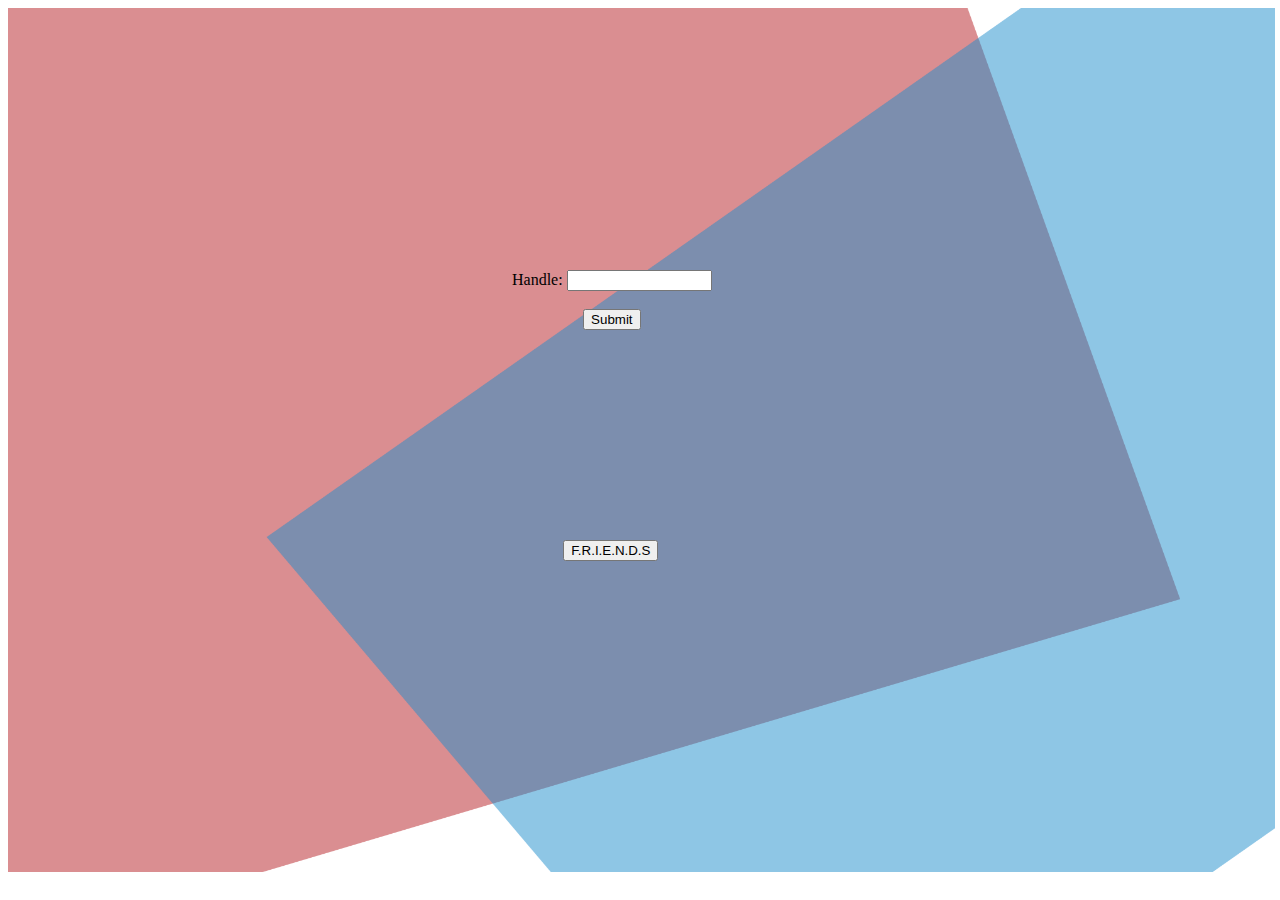
<file: index.html>
<!DOCTYPE html>

<html>

    <head>
    
        <title id="webpageTitle">
            
            
            
        </title>
        
        <link rel="stylesheet" type="text/css" href="style/style.css">
        
    </head>

    <body>
        
        <center>

            <div class="backdrop">

                <div class="backdropRed">

                    <img class="backdropRedimage" src="assets/red.png" height="100%" width="100%">

                </div>

                <div class="backdropBlue">

                    <img class="backdropBlueimage" src="assets/blue.png" height="100%" width="100%">

                </div>

            </div>
            
        </center>
        
        <center>
            
            <div class="form">
                
                <form>

                    <label>Handle:</label>
                    <input type="text" name="Handle" id="handle" size="15">
                    <br><br>
                    
                </form>
                
                <input type="button" value="Submit" onclick="Nextone()">
                
            </div>
            
        </center>
        
        <center>
            
            <div class="button">
                
                <button type="friendsButton" onclick="TheoneWiththeFriends()">
                
                    F.R.I.E.N.D.S
                
                </button>
                
            </div>
            
        </center>
    
    </body> 
    
    <script src="script/script.js"></script>
            
</html>
</file>
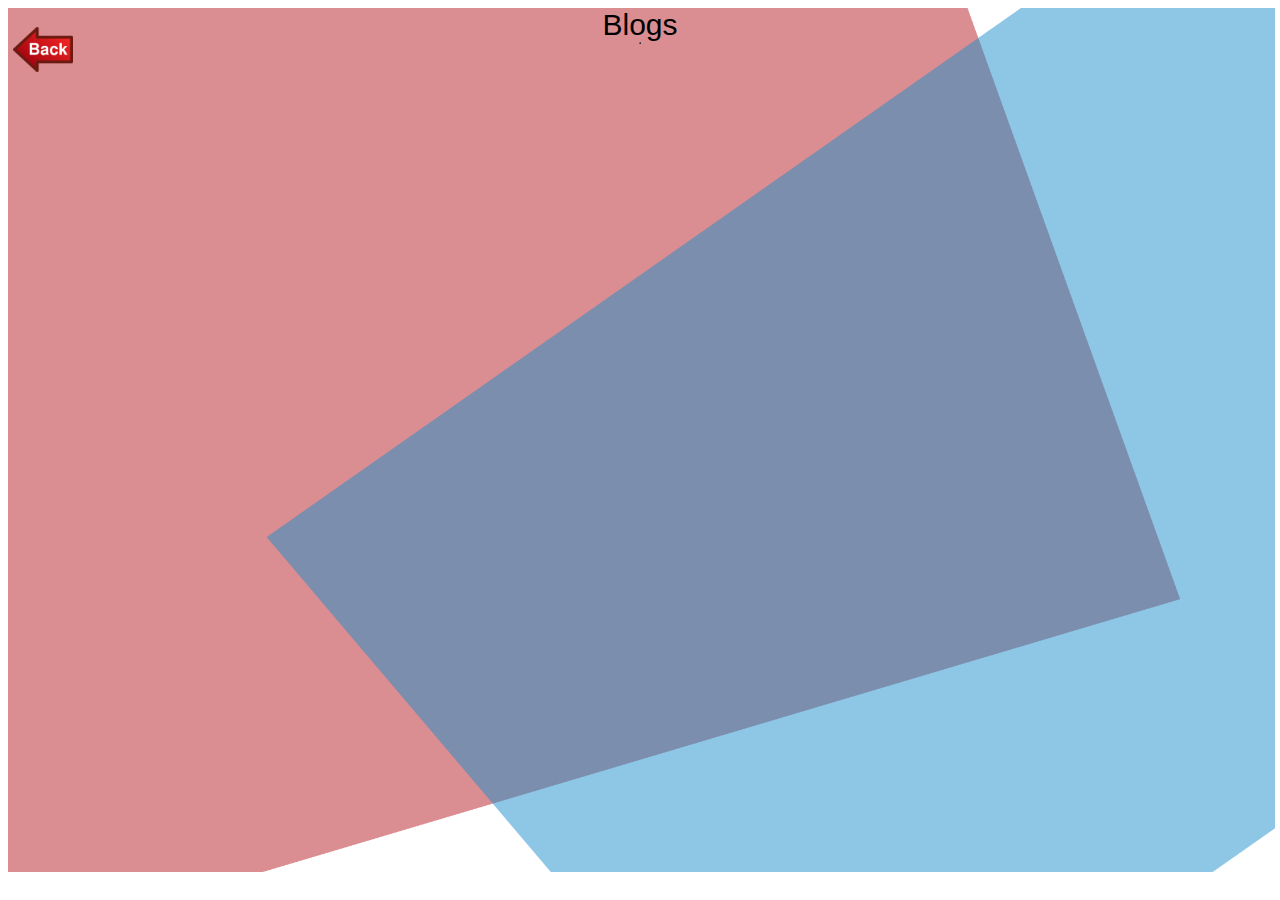
<file: blog.html>
<!DOCTYPE html>

<html>

    <head>
    
        <title id="webpageTitle">
            
            
            
        </title>
        
        <link rel="stylesheet" type="text/css" href="style/blogstyle.css">
        
    </head>

    <body>
        
        <center>

            <div class="backdrop">

                <div class="backdropRed">

                    <img class="backdropRedimage" src="assets/red.png" height="100%" width="100%">

                </div>

                <div class="backdropBlue">

                    <img class="backdropBlueimage" src="assets/blue.png" height="100%" width="100%">

                </div>

            </div>
            
        </center>
        
        <Center>
                
            <div class="heading">
        
                Blogs
            
            </div>
        
        </Center>
        
        <center>
            
            <div class="tableDiv">
            
                <table id="blogTable" border="1">
            
            
        
                </table>
            
            </div>
        
        </center>
        
        <div class="backButton">
        
            <a href="portfolio.html">
                
                <img src="assets/back.png" height="100%" width="100%">
                
            </a>
            
        </div>
    
    </body> 
    
    <script src="script/blogscsript.js"></script>
            
</html>
</file>
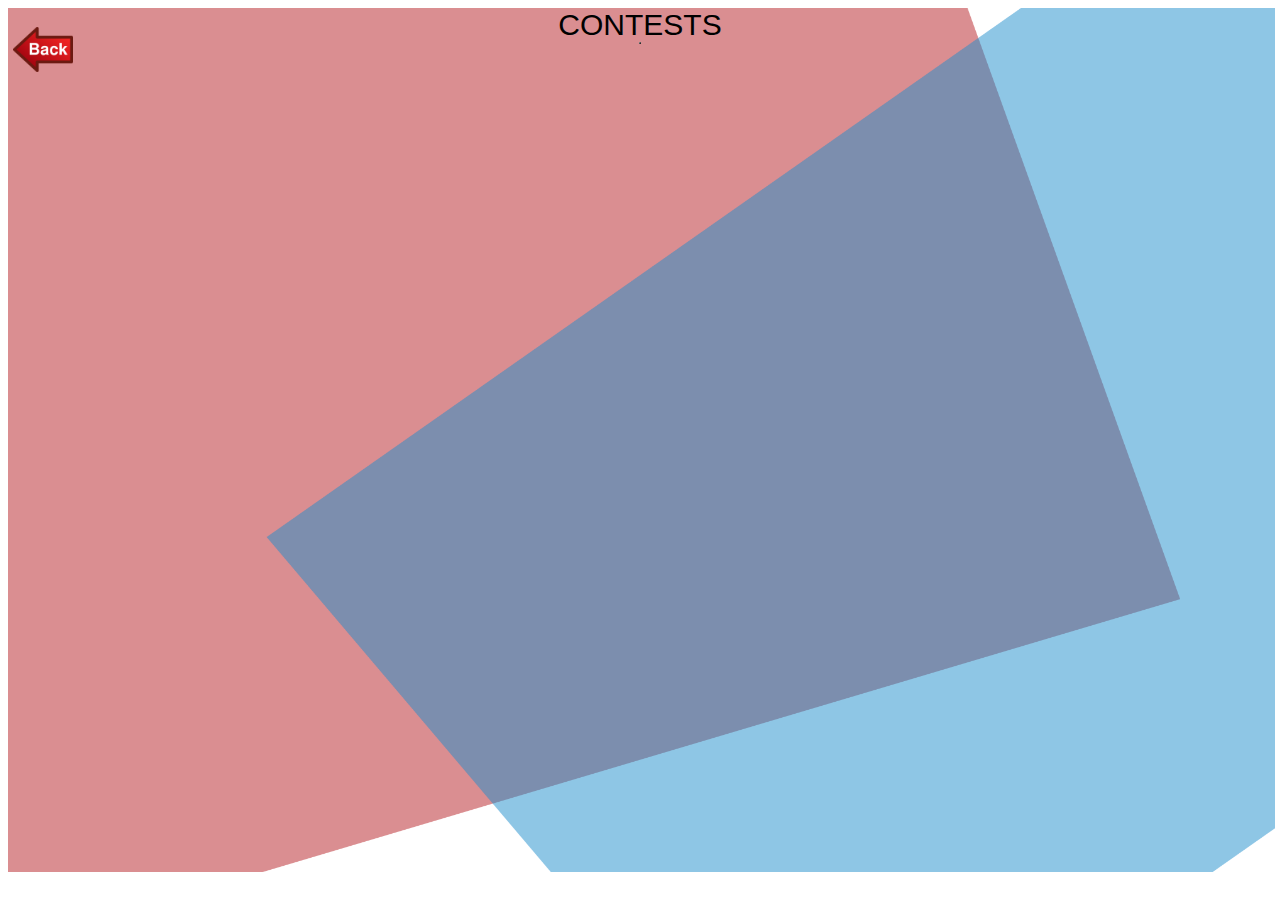
<file: contests.html>
<!DOCTYPE html>

<html>

    <head>
    
        <title id="webpageTitle">
            
            
            
        </title>
        
        <link rel="stylesheet" type="text/css" href="style/contestsstyle.css">
        
    </head>

    <body>
        
        <center>

            <div class="backdrop">

                <div class="backdropRed">

                    <img class="backdropRedimage" src="assets/red.png" height="100%" width="100%">

                </div>

                <div class="backdropBlue">

                    <img class="backdropBlueimage" src="assets/blue.png" height="100%" width="100%">

                </div>

            </div>
            
        </center>
        
        <Center>
                
            <div class="heading">
        
                CONTESTS
            
            </div>
        
        </Center>
        
        <center>
            
            <div class="tableDiv">
            
                <table id="contestsTable" border="1">
            
            
        
                </table>
            
            </div>
        
        </center>
        
        <div class="backButton">
        
            <a href="portfolio.html">
                
                <img src="assets/back.png" height="100%" width="100%">
                
            </a>
            
        </div>
    
    </body> 
    
    <script src="script/contestsscript.js"></script>
            
</html>
</file>
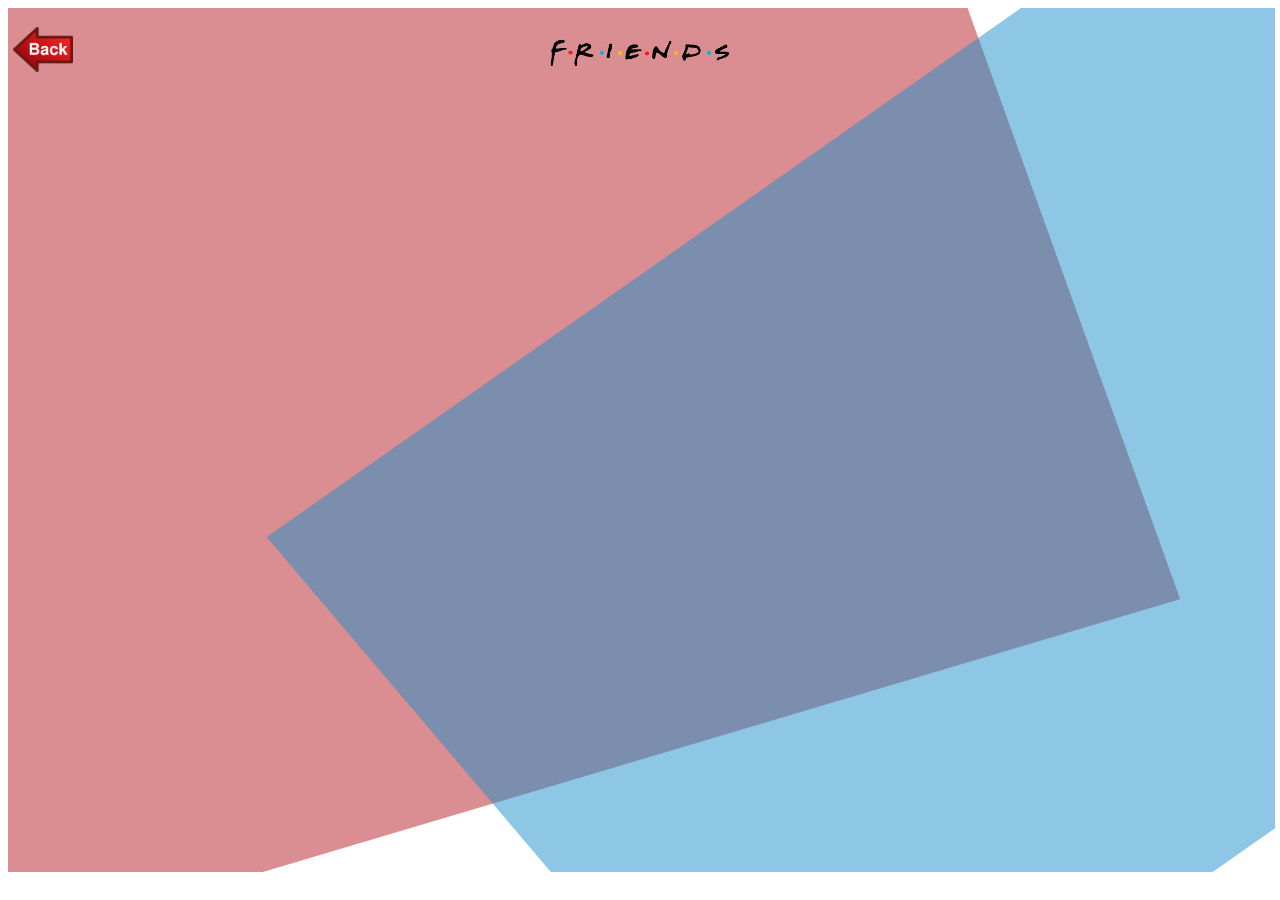
<file: friends.html>
<!DOCTYPE html>

<html>

    <head>
    
        <title id="webpageTitle">
            
            
            
        </title>
        
        <link rel="stylesheet" type="text/css" href="style/friendsstyle.css">
        
    </head>

    <body>
        
        <center>

            <div class="backdrop">

                <div class="backdropRed">

                    <img class="backdropRedimage" src="assets/red.png" height="100%" width="100%">

                </div>

                <div class="backdropBlue">

                    <img class="backdropBlueimage" src="assets/blue.png" height="100%" width="100%">

                </div>

            </div>
            
        </center>
        
        <Center>
                
            <div class="heading">
        
                <img src="assets/friends.png" height="100%" width="100%">
            
            </div>
        
        </Center>
        
        <center>
            
            <div class="tableDiv">
            
                <table id="friendsTable" >
            
            
        
                </table>
            
            </div>
        
        </center>
        
        <div class="backButton">
        
            <a href="index.html">
                
                <img src="assets/back.png" height="100%" width="100%">
                
            </a>
            
        </div>
    
    </body> 
    
    <script src="script/friendsscript.js"></script>
            
</html>
</file>
<file: style/style.css>
.backdrop
{
    height: 96vh;
    width: 99vw;

    
    position: absolute;
    
    z-index: -1;

}

.backdropRed
{
    height: 96vh;
    width: 99vw;
    
    position: absolute;
    
    top:  0%;
    left: 0%;
    
    z-index: -1;

    
}

.backdropRedimage
{
    opacity: 0.5;
    
    z-index: -1;
}

.backdropBlue
{
    height: 96vh;
    width: 99vw;
    
    position: absolute;
    
    top: 0%;
    left: 0%;
    
    z-index: -1;
    
}

.backdropBlueimage
{
    opacity: 0.5;
    
    z-index: -1;
}

.form
{
    position: absolute;
    
    top: 30%;
    left: 40%;

}

.button
{
    position: absolute;
    
    top: 60%;
    left: 44%;
}
</file>
<file: style/blogstyle.css>
.backdrop
{
    height: 96vh;
    width: 99vw;

    
    position: absolute;
    
    z-index: -1;

}

.backdropRed
{
    height: 96vh;
    width: 99vw;
    
    position: absolute;
    
    top:  0%;
    left: 0%;
    
    z-index: -1;

    
}

.backdropRedimage
{
    opacity: 0.5;
    
    z-index: -1;
}

.backdropBlue
{
    height: 96vh;
    width: 99vw;
    
    position: absolute;
    
    top: 0%;
    left: 0%;
    
    z-index: -1;
    
}

.backdropBlueimage
{
    opacity: 0.5;
    
    z-index: -1;
}

.heading
{
    font-size: 30px;
    
    font-family: 'Sintony', sans-serif;    
    
    z-index: 0;
}

.tableDiv
{
    font-size: 20px;
}

.backButton
{
    position: absolute;
    
    top: 3%;
    left: 1%;
    
    height: 45px;
    width: 60px;
}
</file>
<file: style/contestsstyle.css>
.backdrop
{
    height: 96vh;
    width: 99vw;

    
    position: absolute;
    
    z-index: -1;

}

.backdropRed
{
    height: 96vh;
    width: 99vw;
    
    position: absolute;
    
    top:  0%;
    left: 0%;
    
    z-index: -1;

    
}

.backdropRedimage
{
    opacity: 0.5;
    
    z-index: -1;
}

.backdropBlue
{
    height: 96vh;
    width: 99vw;
    
    position: absolute;
    
    top: 0%;
    left: 0%;
    
    z-index: -1;
    
}

.backdropBlueimage
{
    opacity: 0.5;
    
    z-index: -1;
}

.heading
{
    font-size: 30px;
    
    font-family: 'Sintony', sans-serif;    
    
    z-index: 0;
}

.tableDiv
{
    font-size: 20px;
}

.backButton
{
    position: absolute;
    
    top: 3%;
    left: 1%;
    
    height: 45px;
    width: 60px;
}
</file>
<file: style/friendsstyle.css>
.backdrop
{
    height: 96vh;
    width: 99vw;

    
    position: absolute;
    
    z-index: -1;

}

.backdropRed
{
    height: 96vh;
    width: 99vw;
    
    position: absolute;
    
    top:  0%;
    left: 0%;
    
    z-index: -1;

    
}

.backdropRedimage
{
    opacity: 0.5;
    
    z-index: -1;
}

.backdropBlue
{
    height: 96vh;
    width: 99vw;
    
    position: absolute;
    
    top: 0%;
    left: 0%;
    
    z-index: -1;
    
}

.backdropBlueimage
{
    opacity: 0.5;
    
    z-index: -1;
}

.heading
{
    height: 90px;
    width: 180px;
    
    z-index: 0;
}

.tableDiv
{
    font-size: 20px;
}

.backButton
{
    position: absolute;
    
    top: 3%;
    left: 1%;
    
    height: 45px;
    width: 60px;
}
</file>
